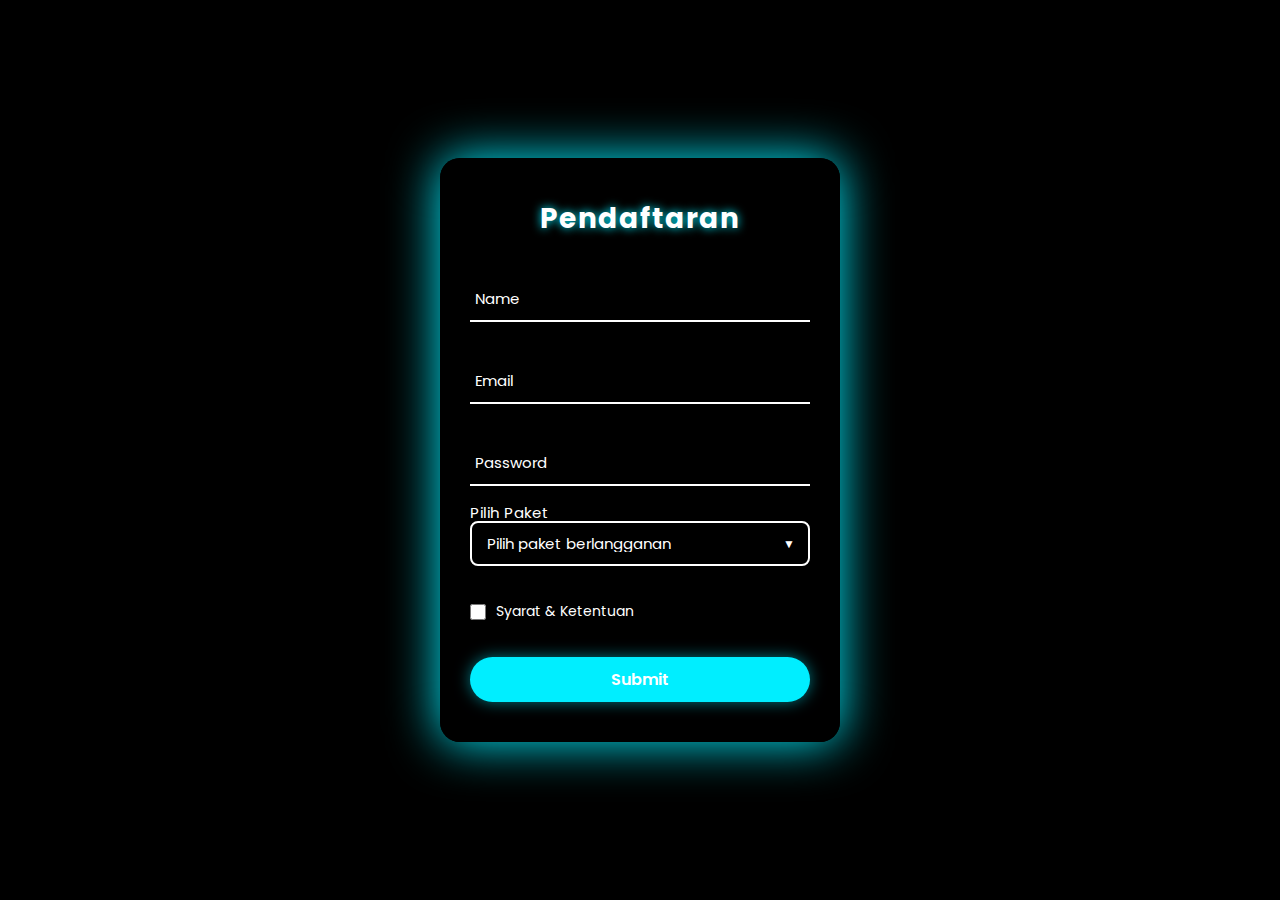
<file: registrasi.html>
<!DOCTYPE html>
<html lang="en">
<head>
  <meta charset="UTF-8">
  <meta http-equiv="X-UA-Compatible" content="IE=edge">
  <meta name="viewport" content="width=device-width, initial-scale=1.0">
  <title>Pendaftaran</title>
  <link rel="stylesheet" href="register.css">
</head>
<body>
  <div class="wrapper">
    <div class="form-wrapper">
      <form action="" id="registrationForm">
        <h2>Pendaftaran</h2>
        
        <!-- Name Field -->
        <div class="input-group">
          <input type="text" id="name" name="name" required>
          <label for="name">Name</label>
        </div>
        
        <!-- Email Field -->
        <div class="input-group">
          <input type="email" id="email" name="email" required>
          <label for="email">Email</label>
        </div>
        
        <!-- Password Field -->
        <div class="input-group">
          <input type="password" id="password" name="password" required>
          <label for="password">Password</label>
        </div>
        
        <!-- Subscription Package Dropdown -->
        <!-- Subscription Package Dropdown -->
        <div class="input-group dropdown">
            <label for="package">Pilih Paket</label>
            <select id="package" name="package" required>
            <option value="" disabled selected>Pilih paket berlangganan</option>
            <option value="basic"> Web Development Rp 150.000/month</option>
            <option value="standard">Data Analytic Rp 200.000/month</option>
            <option value="premium">Cyber Security Rp 250.000/month</option>
            </select>
        </div>
        
        <!-- Terms & Conditions Checkbox -->
        <div class="remember">
          <label>
            <input type="checkbox" id="terms" required>
            Syarat & Ketentuan
          </label>
        </div>
        
        <!-- Submit Button -->
        <button type="submit">
          <a href="submit.html" style="color: white; text-decoration: none;"> Submit</a>
          </button>
      </form>
    </div>
  </div>
</body>
</html>
</file>
<file: register.css>
@import url('https://fonts.googleapis.com/css2?family=Poppins:wght@300;400;500;600;700;800;900&display=swap');

* {
  margin: 0;
  padding: 0;
  box-sizing: border-box;
  font-family: 'Poppins', sans-serif;
}

body {
  display: flex;
  justify-content: center;
  align-items: center;
  min-height: 100vh;
  background: #000;
  padding: 20px;
}

.wrapper {
  position: relative;
  width: 100%;
  max-width: 400px;
  padding: 40px 30px;
  background: rgba(0, 0, 0, 0.9);
  box-shadow: 0 0 50px #0ef;
  border-radius: 20px;
  overflow: visible; /* Changed to visible to show dropdown */
}

h2 {
  font-size: 28px;
  color: #fff;
  text-align: center;
  margin-bottom: 35px;
  text-shadow: 0 0 10px #0ef;
  letter-spacing: 1px;
}

.input-group {
  position: relative;
  margin: 35px 0;
  border-bottom: 2px solid #fff;
}

/* Standard Input Styling */
.input-group input {
  width: 100%;
  height: 45px;
  font-size: 15px;
  color: #fff;
  background: transparent;
  border: none;
  outline: none;
  padding: 0 8px;
  letter-spacing: 0.5px;
}

/* Dropdown Specific Styling */
.input-group.dropdown {
  position: relative;
  border-bottom: none;
  margin: 35px 0;
}

.input-group.dropdown label {
  position: absolute;
  top: -20px;
  left: 0;
  font-size: 15px;
  color: #fff;
  pointer-events: none;
  letter-spacing: 0.5px;
}

.input-group select {
  width: 100%;
  height: 45px;
  font-size: 15px;
  color: #fff;
  background: rgba(0, 0, 0, 0.9);
  border: 2px solid #fff;
  border-radius: 8px;
  outline: none;
  padding: 0 15px;
  cursor: pointer;
  appearance: none;
  transition: all 0.3s ease;
}

/* Dropdown Arrow */
.input-group.dropdown::after {
  content: '▼';
  position: absolute;
  right: 15px;
  top: 50%;
  transform: translateY(-50%);
  color: #fff;
  font-size: 12px;
  pointer-events: none;
  transition: all 0.3s ease;
}

/* Hover and Focus States */
.input-group select:hover,
.input-group select:focus {
  border-color: #0ef;
  box-shadow: 0 0 10px rgba(0, 238, 255, 0.3);
}

.input-group select:hover + .input-group.dropdown::after,
.input-group select:focus + .input-group.dropdown::after {
  color: #0ef;
}

/* Dropdown Options Styling */
.input-group select option {
  background: #000;
  color: #fff;
  padding: 15px;
  font-size: 15px;
  border-bottom: 1px solid rgba(255, 255, 255, 0.1);
}

.input-group select option:hover,
.input-group select option:focus {
  background: rgba(0, 238, 255, 0.1);
}

/* Regular Label Animation */
.input-group:not(.dropdown) label {
  position: absolute;
  top: 50%;
  left: 5px;
  transform: translateY(-50%);
  font-size: 15px;
  color: #fff;
  pointer-events: none;
  transition: .3s ease;
}

.input-group input:focus~label,
.input-group input:valid~label {
  top: -8px;
  font-size: 13px;
  color: #0ef;
  text-shadow: 0 0 5px rgba(0, 238, 255, 0.5);
}

/* Remember Checkbox */
.remember {
  margin: 25px 0;
}

.remember label {
  color: #fff;
  font-size: 14px;
  display: flex;
  align-items: center;
  gap: 10px;
  cursor: pointer;
}

.remember label input {
  accent-color: #0ef;
  width: 16px;
  height: 16px;
}

/* Button */
button {
  width: 100%;
  height: 45px;
  background: #0ef;
  font-size: 16px;
  color: #000;
  font-weight: 600;
  border-radius: 25px;
  border: none;
  outline: none;
  cursor: pointer;
  margin-top: 10px;
  box-shadow: 0 0 15px rgba(0, 238, 255, 0.5);
  transition: all 0.3s ease;
}

button:hover {
  background: #fff;
  box-shadow: 0 0 20px rgba(0, 238, 255, 0.8);
}

/* Responsive Design */
@media (max-width: 480px) {
  .wrapper {
    padding: 30px 20px;
  }
  
  h2 {
    font-size: 24px;
    margin-bottom: 30px;
  }
  
  .input-group {
    margin: 30px 0;
  }
  
  .input-group select,
  .input-group input {
    height: 40px;
    font-size: 14px;
  }
  
  .input-group.dropdown label {
    font-size: 14px;
  }
  
  .remember label {
    font-size: 13px;
  }
  
  button {
    height: 40px;
    font-size: 15px;
  }
}
</file>
